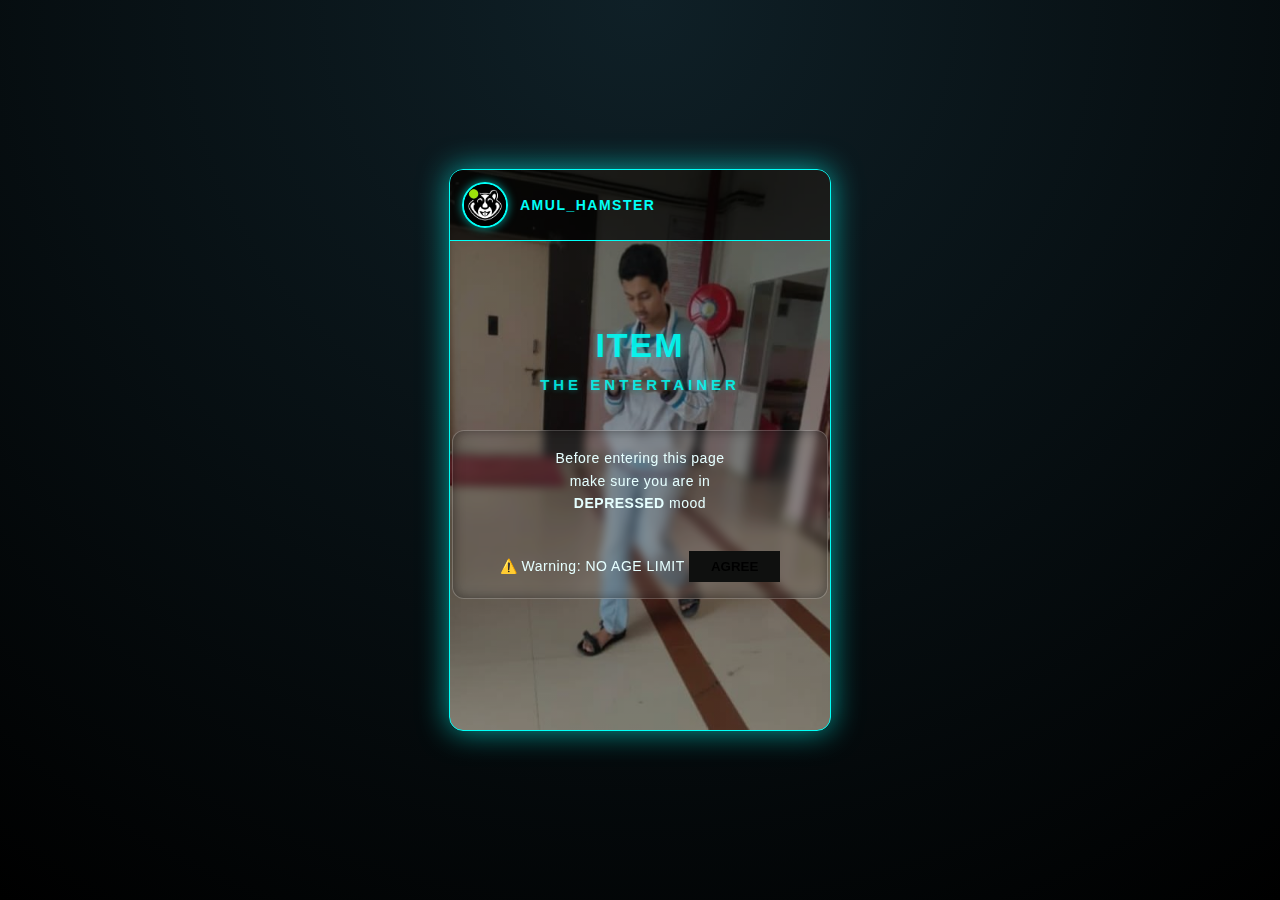
<file: index.html>
<!DOCTYPE html>
<html lang="en">
<head>
  <meta charset="UTF-8">
  <title>ITEM - THE ENTERTAINER</title>
  <meta name="viewport" content="width=device-width, initial-scale=1.0">
  <link rel="stylesheet" href="style.css">
</head>

<body>

<div class="ai-box">

  <div class="avatar">
    <img src="dp.png">
    <div class="avatar-name">AMUL_HAMSTER</div>
  </div>

  <div class="msg ai title-box">
    <h1>ITEM<br><span>THE ENTERTAINER</span></h1>
  </div>

  <div class="warning-slider" id="slider">

    <div class="slide">
      <div class="warning-box">
        <span>
          Before entering this page<br>
          make sure you are in<br>
          <strong>DEPRESSED</strong> mood<br><br>
          ⚠️ Warning: NO AGE LIMIT
        </span>
        <button class="agree-btn" onclick="nextSlide()">AGREE</button>
      </div>
    </div>

    <div class="slide">
      <div class="option-box" id="optionBox">

        <button class="back-btn" onclick="prevSlide()">← BACK</button>

        <button class="option-btn" id="yesDepressed">Yes, I am depressed</button>
        <button class="option-btn" id="noDepressed">No, I am not depressed</button>
        <button class="option-btn" id="curiousBtn">
          None of the above but curious to visit this site
        </button>

      </div>
    </div>

  </div>
</div>

<script src="script.js"></script>
</body>
</html>
</file>
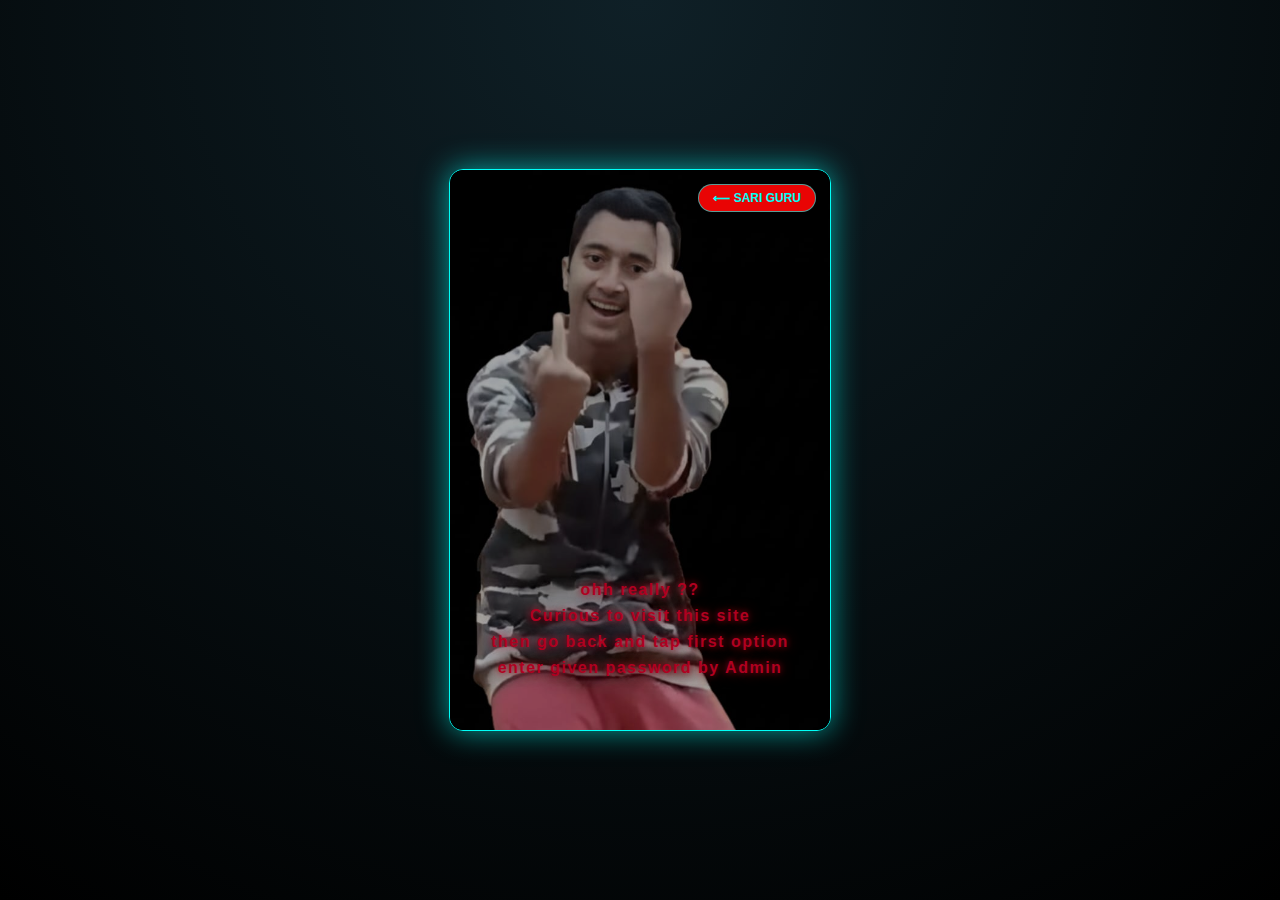
<file: curiousity.html>
<!DOCTYPE html>
<html lang="en">
<head>
  <meta charset="UTF-8">
  <title>Curiousity</title>
  <link rel="stylesheet" href="curiousity.css">
</head>

<body>

<div class="ai-box">

  <!-- BACK BUTTON -->
  <button class="curious-back-btn" onclick="smartBack()">
    ⟵ SARI GURU
  </button>

  <div class="curious-content">

    <img src="item.png" alt="Item" class="curious-img">

    <div class="curious-text">
      <span>ohh really ??</span>
      <span>Curious to visit this site</span>
      <span>then go back and tap first option</span>
      <span>enter given password by Admin</span>
    </div>

  </div>

</div>
<script>
  function smartBack() {
    if (document.referrer && document.referrer !== "") {
      window.location.href = document.referrer;
    } else if (window.history.length > 1) {
      window.history.back();
    } else {
      window.location.href = "index.html";
    }
  }
  </script>
    

</body>
</html>
</file>
<file: style.css>
body {
    margin: 0;
    height: 100vh;
    background: radial-gradient(circle at top, #0f2027, #000);
    font-family: "Segoe UI", sans-serif;
    display: flex;
    justify-content: center;
    align-items: center;
    color: #00fff7;
  }
  
  .ai-box {
    width: 380px;
    height: 560px;
    background:
      linear-gradient(rgba(0,0,0,0.45), rgba(0,0,0,0.35)),
      url("bg.png") center / cover no-repeat;
    border: 1px solid #00fff7;
    box-shadow: 0 0 30px rgba(0,255,247,0.6);
    border-radius: 14px;
    display: flex;
    flex-direction: column;
    overflow: hidden;
  }
  
  /* HEADER */
  .avatar {
    display: flex;
    align-items: center;
    gap: 12px;
    padding: 12px;
    background: rgba(0,0,0,0.7);
    border-bottom: 1px solid #00fff7;
  }
  
  .avatar img {
    width: 42px;
    height: 42px;
    border-radius: 50%;
    border: 2px solid #00fff7;
    object-fit: cover;
    box-shadow: 0 0 10px rgba(0,255,247,0.6);
    animation: dpRotate 6s linear infinite;
  }
  
  .avatar-name {
    font-weight: 700;
    letter-spacing: 1.5px;
    font-size: 14px;
  }
  
  /* CHAT */
  .chat {
    flex: 1;
    padding: 15px;
    overflow-y: auto;
    font-size: 15px;
  }
  
  /* MESSAGES */
  .msg {
    margin-bottom: 12px;
    line-height: 1.45;
  }
  
  .user {
    text-align: right;
    color: #fff;
  }
  
  .ai {
    display: flex;
    gap: 8px;
    color: #00fff7;
  }
  
  .ai img {
    width: 26px;
    height: 26px;
    border-radius: 50%;
  }
  
  /* INPUT */
  .input-area {
    display: flex;
    background: rgba(0,0,0,0.8);
    border-top: 1px solid #00fff7;
  }
  
  input {
    flex: 1;
    padding: 12px;
    background: transparent;
    border: none;
    color: #00fff7;
    outline: none;
  }
  
  button {
    background: #00fff7;
    border: none;
    padding: 0 18px;
    cursor: pointer;
    font-weight: bold;
  }
  /* TITLE CENTERING */
.title-box {
    justify-content: center;
    text-align: center;
    margin-top: 80px;
    margin-bottom: 18px;
    opacity: 0.9;
  }
  
  .title-box h1 {
    margin: 0;
    font-size: 34px;
    letter-spacing: 2px;
    color: #00fff7;
    text-shadow: 0 0 6px rgba(0,255,247,0.45);
  }
  
  .title-box h1 span {
    display: block;
    font-size: 14px;
    letter-spacing: 4px;
    margin-top: 6px;
    opacity: 0.9;
  }
  
  /* CLEAN INTRO TEXT */
  .msg.ai span {
    display: block;
    text-align: center;
    font-size: 15px;
    line-height: 1.2;
    opacity: 0.95;
  }
  /* WARNING BOX */
.warning-box {
    margin: 18px auto;
    padding: 14px 16px;
    max-width: 90%;
    text-align: center;
    background: rgba(180, 180, 180, 0.12); /* transparent grey */
    border: 1px solid rgba(255, 255, 255, 0.15);
    border-radius: 10px;
    backdrop-filter: blur(4px);
    box-shadow: inset 0 0 12px rgba(0,0,0,0.4);
  }
  
  .warning-box span {
    font-size: 14px;
    line-height: 1.6;
    color: #e6ffff;
    letter-spacing: 0.5px;
  }
  
  /* STRONG DANCE LINK
  .dance-link {
    color: #00fff7;
    font-weight: 500;
    text-decoration: none;
    font-size: 16px;
    text-shadow: 0 0 6px rgba(255, 111, 0, 0.6);
    transition: 0.25s ease;
  }
  
  .dance-link:hover {
    color: #ffffff;
    text-shadow: 0 0 12px rgba(9, 9, 247, 0.946);
  } */
 
  /* SLIDER */
/* SLIDER WRAPPER */
.warning-slider {
    display: flex;
    width: 200%;              /* 2 slides */
    transition: transform 0.5s ease;
  }
  
  /* EACH SLIDE */
  .warning-slider .slide {
    width: 50%;               /* each takes half of 200% */
    flex-shrink: 0;
  }
  
  /* MOVE TO SLIDE 2 */
  .warning-slider.slide-next {
    transform: translateX(-50%);
  }
    
  /* WARNING BOX */
  .warning-box {
    margin: 18px auto;
    padding: 16px;
    max-width: 90%;
    text-align: center;
    background: rgba(180,180,180,0.12);
    border: 1px solid rgba(255,255,255,0.15);
    border-radius: 12px;
    backdrop-filter: blur(4px);
  }
  
  .agree-btn {
    margin-top: 14px;
    padding: 8px 22px;
    background: #0f100f;
    border: none;
    font-weight: bold;
    cursor: pointer;
  }
  
  /* OPTIONS */
  .option-box {
    padding: 20px;
    display: flex;
    flex-direction: column;
    gap: 14px;
  }
  
  .option-btn {
    background: rgba(0,0,0,0.6);
    border: 1px solid #00fff7;
    color: #00fff7;
    padding: 12px;
    border-radius: 8px;
    cursor: pointer;
    font-weight: 600;
  }
  
  .option-btn:hover {
    background: #00fff7;
    color: #000;
  }
  /* BACK BUTTON – PROFESSIONAL */
.back-btn {
    align-self: flex-start;
    background: transparent;
    color: #00fff7;
    border: 1px solid rgba(0,255,247,0.6);
    padding: 6px 14px;
    border-radius: 20px;
    font-size: 13px;
    font-weight: 700;
    letter-spacing: 1px;
    cursor: pointer;
    margin-bottom: 10px;
    box-shadow: 0 0 8px rgba(0,255,247,0.3);
    transition: all 0.25s ease;
  }
  
  .back-btn:hover {
    background: #00fff7;
    color: #000;
    box-shadow: 0 0 16px rgba(0,255,247,0.9);
    transform: translateX(-2px);
  }
 /* TITLE DP */
.title-dp {
    display: flex;
    justify-content:center;
    margin-bottom: 10px;
  }
  /* TITLE ROW (DP + TEXT TOGETHER) */
.title-row {
    display: flex;
    align-items: center;
    justify-content: center;
    gap: 1px; /* DP close to ITEM */
  }
  
  /* DP (size unchanged) */
  .title-dp img {
    width: 64px;
    height: 64px;
    border-radius: 50%;
    object-fit: cover;
    border: 2px solid rgba(0,255,247,0.8);
    box-shadow: 0 0 14px rgba(0,255,247,0.6);
    animation: dpRotate 6s linear infinite;
  }
  
  /* ROTATION ANIMATION */
  @keyframes dpRotate {
    from {
      transform: rotate(0deg);
    }
    to {
      transform: rotate(360deg);
    }
  }
  /* ACCESS DENIED BOX */
.deny-box {
  height: 100%;
  display: flex;
  flex-direction: column;
  justify-content: center;
  align-items: center;
  text-align: center;
  padding: 30px;
  color: #ff6b6b;
}

.deny-box h2 {
  margin: 0 0 12px;
  letter-spacing: 2px;
  text-shadow: 0 0 10px rgba(255,107,107,0.6);
}

.deny-box p {
  font-size: 14px;
  line-height: 1.6;
  opacity: 0.9;
  margin-bottom: 24px;
}

/* PROFESSIONAL BUTTON */
.deny-btn {
  padding: 10px 28px;
  border-radius: 30px;
  border: 1px solid rgba(255,107,107,0.7);
  background: transparent;
  color: #ff6b6b;
  font-weight:bold;
  letter-spacing: 1px;
  cursor: pointer;
  transition: all 0.3s ease;
  box-shadow: 0 0 12px rgba(255,107,107,0.35);
}

.deny-btn:hover {
  background: #ff6b6b;
  color: #000;
  box-shadow: 0 0 22px rgba(255,107,107,0.9);
}
/* PASSWORD BOX */
.password-box {
  height: 100%;
  display: flex;
  flex-direction: column;
  justify-content: center;
  align-items: center;
  text-align: center;
  padding: 30px;
}

.password-box h2 {
  letter-spacing: 2px;
  margin-bottom: 10px;
  text-shadow: 0 0 10px rgba(0,255,247,0.6);
}

.password-box p {
  font-size: 14px;
  opacity: 0.85;
  margin-bottom: 18px;
}

.password-box input {
  width: 80%;
  padding: 10px 14px;
  background: rgba(0,0,0,0.6);
  border: 1px solid #00fff7;
  border-radius: 8px;
  color: #00fff7;
  outline: none;
  margin-bottom: 14px;
  text-align: center;
}

/* ENTER BUTTON */
.enter-btn {
  padding: 10px 30px;
  border-radius: 30px;
  background: transparent;
  border: 1px solid #00fff7;
  color: #00fff7;
  font-weight: 700;
  letter-spacing: 1px;
  cursor: pointer;
  transition: all 0.3s ease;
  box-shadow: 0 0 12px rgba(0,255,247,0.4);
}

.enter-btn:hover {
  background: #00fff7;
  color: #000;
  box-shadow: 0 0 22px rgba(0,255,247,0.9);
}

/* ERROR */
.error-text {
  margin-top: 12px;
  color: #ff6b6b;
  font-size: 13px;
}
/* VERIFYING STATE */
.enter-btn.verifying {
  pointer-events: none;
  position: relative;
  color: transparent;
}

/* Animated dots */
.enter-btn.verifying::after {
  content: "Verifying access";
  color: #00fff7;
  letter-spacing: 2px;
  animation: verifyDots 1.5s infinite;
}

/* DOT ANIMATION */
@keyframes verifyDots {
  0%   { content: "Verifying access"; }
  33%  { content: "Verifying access."; }
  66%  { content: "Verifying access.."; }
  100% { content: "Verifying access..."; }
}
/* TERMINAL ACCESS */
.terminal {
  width: 100%;
  height: 100%;
  background: rgba(0,0,0,0.9);
  border: 1px solid rgba(0,255,100,0.4);
  border-radius: 10px;
  padding: 20px;
  font-family: "Courier New", monospace;
  color: #00ff66;
  display: flex;
  flex-direction: column;
  justify-content: center;
}

.terminal-text {
  flex: 1;
  font-size: 14px;
  line-height: 1.6;
  overflow-y: auto;
  margin-bottom: 12px;
}

.terminal-input {
  display: flex;
  align-items: center;
  gap: 6px;
}

.terminal-input span {
  color: #00ff66;
}

.terminal-input input {
  flex: 1;
  background: transparent;
  border: none;
  border-bottom: 1px solid #00ff66;
  color: #00ff66;
  outline: none;
  font-family: inherit;
}

/* STATUS COLORS */
.success {
  color: #00ff66;
}

.error {
  color: #ff4d4d;
}
@media (max-width: 600px) {
  html, body {
    width: 100%;
    height: 100%;
    margin: 0;
  }

  body {
    display: block;
  }

  .ai-box {
    width: 100vw !important;
    height: 100vh !important;
    max-width: none;
    max-height: none;
    border-radius: 0;
  }
}
</file>
<file: curiousity.css>
body {
    margin: 0;
    height: 100vh;
    background: radial-gradient(circle at top, #0f2027, #000);
    font-family: "Segoe UI", sans-serif;
    display: flex;
    justify-content: center;
    align-items: center;
  }
  
  .ai-box {
    width: 380px;
    height: 560px;
    background: #000;
    border: 1px solid #00fff7;
    box-shadow: 0 0 30px rgba(0,255,247,0.6);
    border-radius: 14px;
    overflow: hidden;
    position: relative;
  }
  
  .curious-img {
    width: 100%;
    height: 100%;
    object-fit: cover;
    object-position: top;
    filter: brightness(0.65);
    position: relative;
    z-index: 1;
  }
  
  .curious-text {
    position: absolute;
    bottom: 8%;
    width: 100%;
    text-align: center;
    z-index: 5;
    pointer-events: none;
  }  
  
  .curious-text span {
    display: block;
    color: #b00020;
    font-weight: 800;
    letter-spacing: 1.5px;
    font-size: 16px;
    margin: 8px 0;
    text-shadow:
      0 0 6px rgba(176,0,32,0.7),
      0 0 14px rgba(120,0,20,0.9);
    animation: bloodFloat 3.5s ease-in-out infinite;
  }
  
  .curious-text span:nth-child(2){animation-delay:.5s}
  .curious-text span:nth-child(3){animation-delay:1s}
  .curious-text span:nth-child(4){animation-delay:1.5s}
  
  @keyframes bloodFloat {
    0%,100% {opacity:.85;transform:translateY(0)}
    50% {opacity:1;transform:translateY(-6px)}
  }
  
  .curious-back-btn {
    position: absolute;
    top: 14px;
    right: 14px;
    z-index: 10;
    background: rgba(249, 4, 4, 0.939);
    border: 1px solid rgba(0,255,247,.6);
    color: #00fff7;
    padding: 6px 14px;
    border-radius: 20px;
    font-size: 12px;
    font-weight: 700;
    cursor: pointer;
  }
  /* MOBILE FIX – FULL SCREEN, PROFESSIONAL */
@media (max-width: 600px) {
  body {
    align-items: stretch;
  }

  .ai-box {
    width: 100vw;
    height: 100vh;
    border-radius: 0;
  }

  .curious-img {
    height: 100%;
    object-fit: cover;
    object-position: top;
  }

  .curious-text span {
    font-size: 18px;
  }
}

@media (max-width: 600px) {
  html, body {
    width: 100%;
    height: 100%;
    margin: 0;
  }

  body {
    display: block;
  }

  .ai-box {
    width: 100vw !important;
    height: 100vh !important;
    max-width: none;
    max-height: none;
    border-radius: 0;
  }
}
</file>
